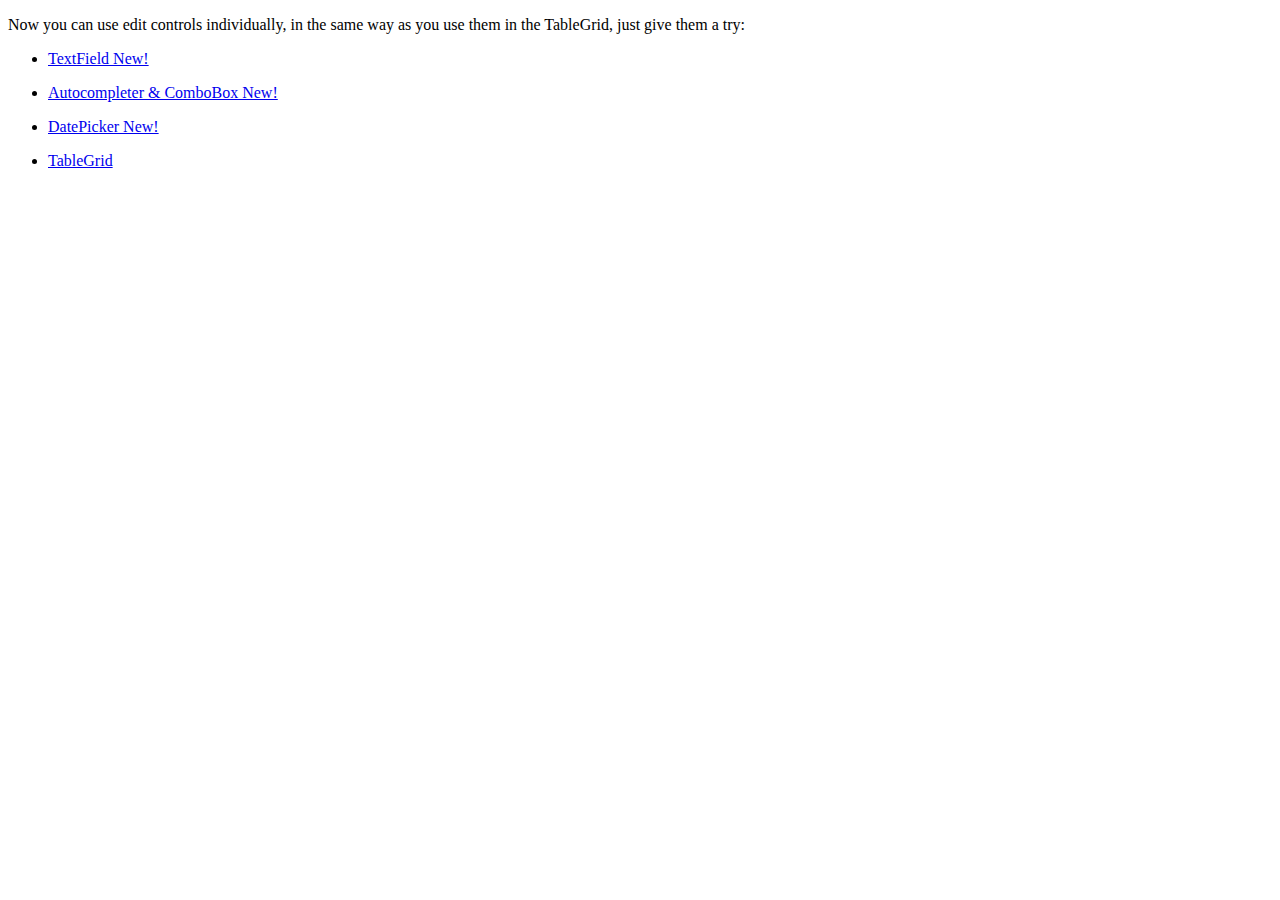
<file: samples/index.html>
<!DOCTYPE HTML PUBLIC "-//W3C//DTD HTML 4.01 Transitional//EN"
        "http://www.w3.org/TR/html4/loose.dtd">
<html>
    <head>
        <title>MYUI Samples</title>
    </head>
    <body>
        <p>
            Now you can use edit controls individually, in the same way as you use them in the TableGrid,
            just give them a try:
        </p>
        <ul>
            <li><a href="textfield/sample_textfield_1.html">TextField New!</a></li>
        </ul>
        <ul>
            <li><a href="autocompleter/sample_autocompleter_1.html">Autocompleter & ComboBox New!</a></li>
        </ul>
        <ul>
            <li><a href="datepicker/sample_datepicker_1.html">DatePicker New!</a></li>
        </ul>
        <ul>
            <li><a href="tablegrid/sample_inbox.html">TableGrid</a></li>
        </ul>
    </body>
</html>
</file>
